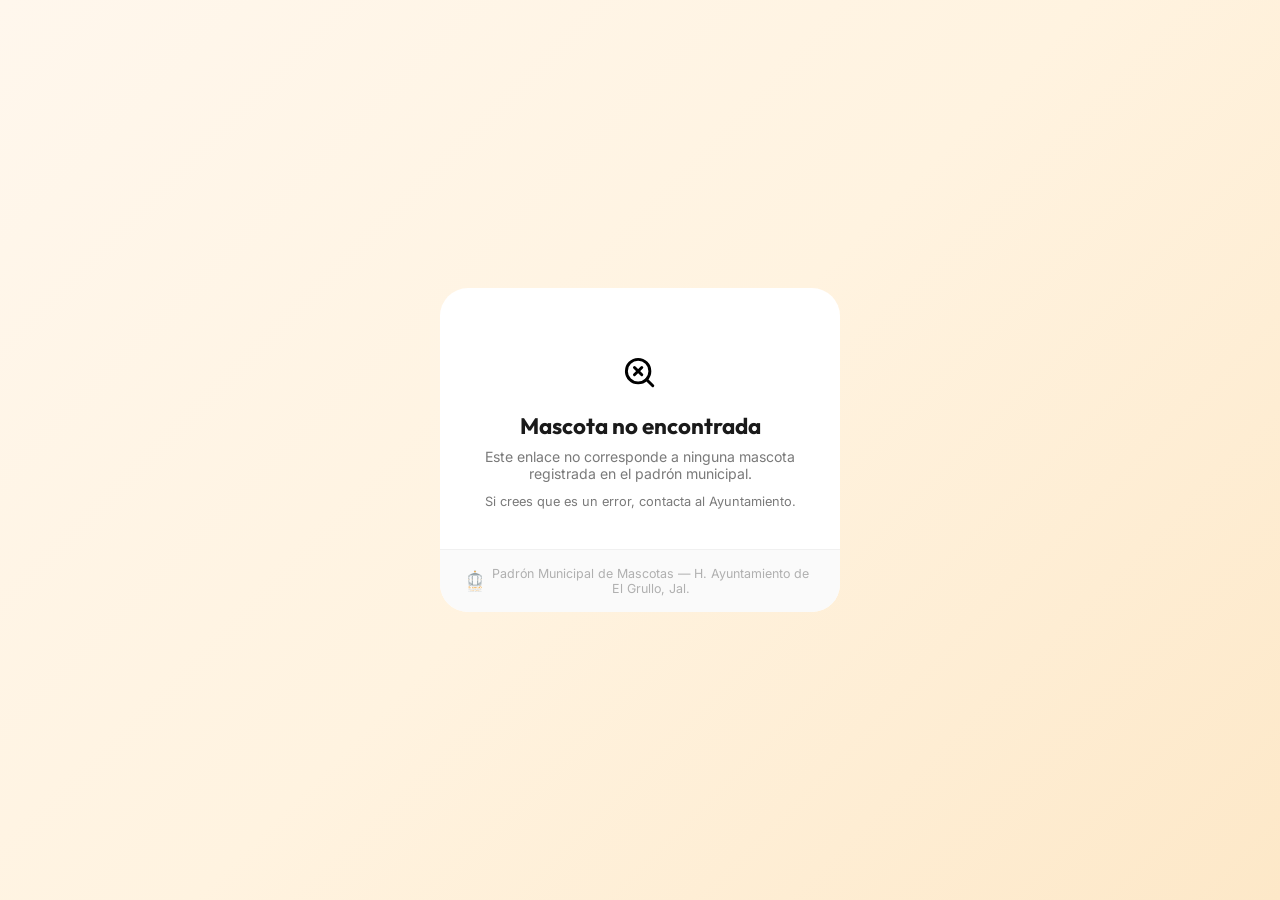
<file: web/mascota.html>
<!DOCTYPE html>
<html lang="es">
<head>
  <meta charset="UTF-8" />
  <meta name="viewport" content="width=device-width, initial-scale=1.0" />
  <meta name="description" content="Perfil público de mascota registrada en el Padrón Municipal de Mascotas de El Grullo, Jalisco." />
  <title>Mascota — Padrón de El Grullo</title>
  <link rel="icon" type="image/png" href="Imagenes/favicon-escudo.png" />
  <link rel="preconnect" href="https://fonts.googleapis.com" />
  <link rel="stylesheet" href="https://fonts.googleapis.com/css2?family=Outfit:wght@400;600;700;800&family=Inter:wght@400;500;600&display=swap" />
  <style>
    *, *::before, *::after { box-sizing: border-box; margin: 0; padding: 0; }
    body {
      font-family: 'Inter', sans-serif;
      background: linear-gradient(135deg, #fff7ed 0%, #fff3e0 50%, #fde8c8 100%);
      min-height: 100vh;
      display: flex;
      align-items: center;
      justify-content: center;
      padding: 24px;
    }

    .card {
      background: white;
      border-radius: 28px;
      box-shadow: 0 20px 60px rgba(var(--orange-rgb),.18), 0 4px 16px rgba(0,0,0,.08);
      max-width: 400px;
      width: 100%;
      overflow: hidden;
      animation: slideUp .45s cubic-bezier(.34,1.56,.64,1) both;
    }

    @keyframes slideUp {
      from { opacity: 0; transform: translateY(32px) scale(.96); }
      to   { opacity: 1; transform: translateY(0)    scale(1);   }
    }

    /* ── Header ── */
    .card-header {
      background: linear-gradient(135deg, #F27A00 0%, #FF9A2E 100%);
      padding: 28px 28px 20px;
      text-align: center;
      position: relative;
    }
    .card-header-badge {
      display: inline-flex;
      align-items: center;
      gap: 6px;
      background: rgba(255,255,255,.2);
      border: 1px solid rgba(255,255,255,.35);
      border-radius: 99px;
      padding: 4px 14px;
      font-size: .72rem;
      font-weight: 700;
      color: white;
      letter-spacing: .04em;
      margin-bottom: 16px;
    }
    .card-avatar {
      width: 100px;
      height: 100px;
      border-radius: 50%;
      border: 4px solid white;
      background: rgba(255,255,255,.25);
      margin: 0 auto 12px;
      display: flex;
      align-items: center;
      justify-content: center;
      font-size: 3rem;
      overflow: hidden;
      box-shadow: 0 4px 16px rgba(0,0,0,.15);
    }
    .card-avatar img { width: 100%; height: 100%; object-fit: cover; }
    .card-avatar .icon-line { width: 48px; height: 48px; color: white; }
    .card-pet-name {
      font-family: 'Outfit', sans-serif;
      font-size: 2rem;
      font-weight: 800;
      color: white;
      letter-spacing: -.02em;
    }
    .card-pet-sub {
      font-size: .9rem;
      color: rgba(255,255,255,.85);
      margin-top: 4px;
    }

    /* ── Body ── */
    .card-body { padding: 24px 28px; }

    .info-row {
      display: flex;
      align-items: flex-start;
      gap: 14px;
      padding: 12px 0;
      border-bottom: 1px solid #f0f0f0;
    }
    .info-row:last-child { border-bottom: none; }
    .info-icon {
      width: 38px;
      height: 38px;
      background: #FFF3E6;
      border-radius: 10px;
      display: flex;
      align-items: center;
      justify-content: center;
      font-size: 1.1rem;
      flex-shrink: 0;
    }
    .info-content {}
    .icon-line { width: 1.1rem; height: 1.1rem; stroke: currentColor; display: inline-block; vertical-align: -0.15em; }
    .info-label {
      font-size: .68rem;
      font-weight: 700;
      text-transform: uppercase;
      letter-spacing: .08em;
      color: #B0B0B0;
      margin-bottom: 2px;
    }
    .info-value {
      font-size: .95rem;
      font-weight: 600;
      color: #1A1A1A;
      line-height: 1.3;
    }
    .info-value.mono {
      font-family: monospace;
      font-size: .88rem;
      color: #C96200;
    }

    /* ── Call button ── */
    .call-btn {
      display: flex;
      align-items: center;
      justify-content: center;
      gap: 10px;
      width: 100%;
      padding: 15px;
      background: linear-gradient(135deg, #F27A00, #FF9A2E);
      color: white;
      border: none;
      border-radius: 14px;
      font-family: 'Outfit', sans-serif;
      font-size: 1rem;
      font-weight: 700;
      cursor: pointer;
      text-decoration: none;
      margin-top: 20px;
      transition: all .25s ease;
      box-shadow: 0 4px 16px rgba(var(--orange-rgb),.35);
    }
    .call-btn:hover { transform: translateY(-2px); box-shadow: 0 8px 24px rgba(var(--orange-rgb),.45); }
    .call-btn:active { transform: translateY(0); }

    .sms-btn {
      display: flex;
      align-items: center;
      justify-content: center;
      gap: 10px;
      width: 100%;
      padding: 13px;
      background: white;
      color: #1A1A1A;
      border: 1.5px solid #E0E0E0;
      border-radius: 14px;
      font-family: 'Outfit', sans-serif;
      font-size: .95rem;
      font-weight: 600;
      cursor: pointer;
      text-decoration: none;
      margin-top: 10px;
      transition: all .25s ease;
    }
    .sms-btn:hover { border-color: #F27A00; color: #F27A00; }

    /* ── Footer ── */
    .card-footer {
      background: #fafafa;
      border-top: 1px solid #f0f0f0;
      padding: 16px 28px;
      text-align: center;
    }
    .card-footer-logo {
      display: flex;
      align-items: center;
      justify-content: center;
      gap: 8px;
      color: #B0B0B0;
      font-size: .78rem;
    }
    .card-footer-logo strong { color: #F27A00; }

    /* ── Estatus badge ── */
    .estatus-pill {
      display: inline-flex;
      align-items: center;
      gap: 4px;
      padding: 3px 10px;
      border-radius: 99px;
      font-size: .72rem;
      font-weight: 700;
    }
    .pill-alta { background: #E8F5E9; color: #2E7D32; }
    .pill-baja { background: #F5F5F5; color: #9E9E9E; }

    /* ── Not found ── */
    .not-found {
      text-align: center;
      padding: 40px 28px;
    }
    .not-found-icon { font-size: 3.5rem; margin-bottom: 16px; }
    .not-found h2 { font-family: 'Outfit', sans-serif; font-size: 1.4rem; color: #1A1A1A; margin-bottom: 8px; }
    .not-found p  { font-size: .88rem; color: #7A7A7A; }
  </style>
</head>
<body>

<div class="card" id="pet-card">
  <!-- JS will render content here -->
  <div class="not-found">
    <div class="not-found-icon"><svg class="icon-line" viewBox="0 0 24 24" fill="none" stroke-width="2" stroke-linecap="round" stroke-linejoin="round" style="width:2.2rem;height:2.2rem;"><path d="m21 21-4.34-4.34" /><circle cx="11" cy="11" r="8" /></svg></div>
    <h2>Cargando...</h2>
    <p>Buscando información de la mascota.</p>
  </div>
</div>

<script src="js/api-client.js"></script>
<script>
// ── Read public token from URL params ──
// No es el folio: es un valor aleatorio (token_publico) para que un folio
// adivinado/consecutivo no alcance para consultar los datos de nadie.
const params = new URLSearchParams(window.location.search);
const publicToken = params.get('token');

const ICON_DOG = '<svg class="icon-line" viewBox="0 0 24 24" fill="none" stroke-width="2" stroke-linecap="round" stroke-linejoin="round"><path d="M11.25 16.25h1.5L12 17z" /><path d="M16 14v.5" /><path d="M4.42 11.247A13.152 13.152 0 0 0 4 14.556C4 18.728 7.582 21 12 21s8-2.272 8-6.444a11.702 11.702 0 0 0-.493-3.309" /><path d="M8 14v.5" /><path d="M8.5 8.5c-.384 1.05-1.083 2.028-2.344 2.5-1.931.722-3.576-.297-3.656-1-.113-.994 1.177-6.53 4-7 1.923-.321 3.651.845 3.651 2.235A7.497 7.497 0 0 1 14 5.277c0-1.39 1.844-2.598 3.767-2.277 2.823.47 4.113 6.006 4 7-.08.703-1.725 1.722-3.656 1-1.261-.472-1.855-1.45-2.239-2.5" /></svg>';
const ICON_CAT = '<svg class="icon-line" viewBox="0 0 24 24" fill="none" stroke-width="2" stroke-linecap="round" stroke-linejoin="round"><path d="M12 5c.67 0 1.35.09 2 .26 1.78-2 5.03-2.84 6.42-2.26 1.4.58-.42 7-.42 7 .57 1.07 1 2.24 1 3.44C21 17.9 16.97 21 12 21s-9-3-9-7.56c0-1.25.5-2.4 1-3.44 0 0-1.89-6.42-.5-7 1.39-.58 4.72.23 6.5 2.23A9.04 9.04 0 0 1 12 5Z" /><path d="M8 14v.5" /><path d="M16 14v.5" /><path d="M11.25 16.25h1.5L12 17l-.75-.75Z" /></svg>';
const ICON_ID = '<svg class="icon-line" viewBox="0 0 24 24" fill="none" stroke-width="2" stroke-linecap="round" stroke-linejoin="round"><path d="M16 10h2" /><path d="M16 14h2" /><path d="M6.17 15a3 3 0 0 1 5.66 0" /><circle cx="9" cy="11" r="2" /><rect x="2" y="5" width="20" height="14" rx="2" /></svg>';
const ICON_VENUS = '<svg class="icon-line" viewBox="0 0 24 24" fill="none" stroke-width="2" stroke-linecap="round" stroke-linejoin="round"><path d="M12 15v7" /><path d="M9 19h6" /><circle cx="12" cy="9" r="6" /></svg>';
const ICON_MARS = '<svg class="icon-line" viewBox="0 0 24 24" fill="none" stroke-width="2" stroke-linecap="round" stroke-linejoin="round"><path d="M16 3h5v5" /><path d="m21 3-6.75 6.75" /><circle cx="10" cy="14" r="6" /></svg>';
const ICON_PALETTE = '<svg class="icon-line" viewBox="0 0 24 24" fill="none" stroke-width="2" stroke-linecap="round" stroke-linejoin="round"><path d="M12 22a1 1 0 0 1 0-20 10 9 0 0 1 10 9 5 5 0 0 1-5 5h-2.25a1.75 1.75 0 0 0-1.4 2.8l.3.4a1.75 1.75 0 0 1-1.4 2.8z" /><circle cx="13.5" cy="6.5" r=".5" fill="currentColor" /><circle cx="17.5" cy="10.5" r=".5" fill="currentColor" /><circle cx="6.5" cy="12.5" r=".5" fill="currentColor" /><circle cx="8.5" cy="7.5" r=".5" fill="currentColor" /></svg>';
const ICON_SEARCH = '<svg class="icon-line" viewBox="0 0 24 24" fill="none" stroke-width="2" stroke-linecap="round" stroke-linejoin="round"><path d="m21 21-4.34-4.34" /><circle cx="11" cy="11" r="8" /></svg>';
const ICON_USER = '<svg class="icon-line" viewBox="0 0 24 24" fill="none" stroke-width="2" stroke-linecap="round" stroke-linejoin="round"><path d="M19 21v-2a4 4 0 0 0-4-4H9a4 4 0 0 0-4 4v2" /><circle cx="12" cy="7" r="4" /></svg>';
const ICON_PHONE = '<svg class="icon-line" viewBox="0 0 24 24" fill="none" stroke-width="2" stroke-linecap="round" stroke-linejoin="round"><path d="M13.832 16.568a1 1 0 0 0 1.213-.303l.355-.465A2 2 0 0 1 17 15h3a2 2 0 0 1 2 2v3a2 2 0 0 1-2 2A18 18 0 0 1 2 4a2 2 0 0 1 2-2h3a2 2 0 0 1 2 2v3a2 2 0 0 1-.8 1.6l-.468.351a1 1 0 0 0-.292 1.233 14 14 0 0 0 6.392 6.384" /></svg>';
const ICON_PIN = '<svg class="icon-line" viewBox="0 0 24 24" fill="none" stroke-width="2" stroke-linecap="round" stroke-linejoin="round"><path d="M20 10c0 4.993-5.539 10.193-7.399 11.799a1 1 0 0 1-1.202 0C9.539 20.193 4 14.993 4 10a8 8 0 0 1 16 0" /><circle cx="12" cy="10" r="3" /></svg>';
const ICON_MSG = '<svg class="icon-line" viewBox="0 0 24 24" fill="none" stroke-width="2" stroke-linecap="round" stroke-linejoin="round"><path d="M2.992 16.342a2 2 0 0 1 .094 1.167l-1.065 3.29a1 1 0 0 0 1.236 1.168l3.413-.998a2 2 0 0 1 1.099.092 10 10 0 1 0-4.777-4.719" /></svg>';

function renderPet(pet) {
  const estaEspecie = pet.especie === 'gato' ? ICON_CAT : ICON_DOG;
  const estatusPill = pet.estatus === 'Alta'
    ? '<span class="estatus-pill pill-alta">● Alta</span>'
    : '<span class="estatus-pill pill-baja">● Baja</span>';

  const avatarContent = pet.foto_url && pet.foto_url.length > 10
    ? `<img src="${pet.foto_url}" alt="${pet.nombre}" />`
    : estaEspecie;

  const telefono = pet.telefono || '';
  const telefonoLimpio = telefono.replace(/\D/g, '');

  document.getElementById('pet-card').innerHTML = `
    <div class="card-header">
      <div class="card-header-badge">
        <img src="Imagenes/Logo blanco.png" alt="El Grullo" style="height:18px; width:auto; vertical-align:middle;" />
        Padrón Municipal de Mascotas · El Grullo
      </div>
      <div class="card-avatar">${avatarContent}</div>
      <div class="card-pet-name">${pet.nombre}</div>
      <div class="card-pet-sub">${pet.especie.charAt(0).toUpperCase() + pet.especie.slice(1)}${pet.raza ? ' · ' + pet.raza : ''} &nbsp; ${estatusPill}</div>
    </div>

    <div class="card-body">

      <div class="info-row">
        <div class="info-icon">${ICON_ID}</div>
        <div class="info-content">
          <div class="info-label">Folio</div>
          <div class="info-value mono">${pet.id}</div>
        </div>
      </div>

      ${pet.sexo ? `
      <div class="info-row">
        <div class="info-icon">${pet.sexo === 'hembra' ? ICON_VENUS : ICON_MARS}</div>
        <div class="info-content">
          <div class="info-label">Sexo · Edad</div>
          <div class="info-value">${pet.sexo.charAt(0).toUpperCase() + pet.sexo.slice(1)}${pet.edad_label ? ' · ' + pet.edad_label : ''}</div>
        </div>
      </div>` : ''}

      ${pet.color ? `
      <div class="info-row">
        <div class="info-icon">${ICON_PALETTE}</div>
        <div class="info-content">
          <div class="info-label">Color</div>
          <div class="info-value">${pet.color}</div>
        </div>
      </div>` : ''}

      ${pet.senias_particulares ? `
      <div class="info-row">
        <div class="info-icon">${ICON_SEARCH}</div>
        <div class="info-content">
          <div class="info-label">Señas particulares</div>
          <div class="info-value">${pet.senias_particulares}</div>
        </div>
      </div>` : ''}

      <div class="info-row">
        <div class="info-icon">${ICON_USER}</div>
        <div class="info-content">
          <div class="info-label">Dueño / Responsable</div>
          <div class="info-value">${pet.persona || '—'}</div>
        </div>
      </div>

      ${telefono ? `
      <div class="info-row">
        <div class="info-icon">${ICON_PHONE}</div>
        <div class="info-content">
          <div class="info-label">Número de contacto</div>
          <div class="info-value">${telefono}</div>
        </div>
      </div>` : ''}

      ${pet.colonia ? `
      <div class="info-row">
        <div class="info-icon">${ICON_PIN}</div>
        <div class="info-content">
          <div class="info-label">Colonia</div>
          <div class="info-value">${pet.colonia}${pet.direccion ? ' · ' + pet.direccion : ''}</div>
        </div>
      </div>` : ''}

      ${telefono ? `
        <a class="call-btn" href="tel:${telefonoLimpio}">
          ${ICON_PHONE} Llamar al dueño
        </a>
        <a class="sms-btn" href="sms:${telefonoLimpio}">
          ${ICON_MSG} Enviar mensaje
        </a>
      ` : ''}
    </div>

    <div class="card-footer">
      <div class="card-footer-logo" style="display:flex; align-items:center; justify-content:center; gap:8px;">
        <img src="Imagenes/LOGO 1.png" alt="H. Ayuntamiento" style="height:22px; width:auto;" />
        Registrado en el Padrón Municipal de Mascotas — H. Ayuntamiento de El Grullo, Jal.
      </div>
    </div>
  `;
}

function renderNotFound() {
  document.getElementById('pet-card').innerHTML = `
    <div class="not-found">
      <div class="not-found-icon"><svg class="icon-line" viewBox="0 0 24 24" fill="none" stroke-width="2" stroke-linecap="round" stroke-linejoin="round" style="width:2.2rem;height:2.2rem;"><path d="m13.5 8.5-5 5" /><path d="m8.5 8.5 5 5" /><circle cx="11" cy="11" r="8" /><path d="m21 21-4.3-4.3" /></svg></div>
      <h2>Mascota no encontrada</h2>
      <p>Este enlace no corresponde a ninguna mascota registrada en el padrón municipal.</p>
      <p style="margin-top:12px; font-size:.8rem;">Si crees que es un error, contacta al Ayuntamiento.</p>
    </div>
    <div class="card-footer">
      <div class="card-footer-logo" style="display:flex; align-items:center; justify-content:center; gap:8px;">
        <img src="Imagenes/LOGO 1.png" alt="H. Ayuntamiento" style="height:22px; width:auto;" />
        Padrón Municipal de Mascotas — H. Ayuntamiento de El Grullo, Jal.
      </div>
    </div>
  `;
}

// ── Find pet (endpoint público, sin sesión) ──
async function findPet(token) {
  if (!token) return null;
  try {
    return await apiGetMascotaPublica(token);
  } catch (e) {
    return null;
  }
}

(async () => {
  const pet = await findPet(publicToken);
  if (pet) {
    renderPet(pet);
    // pet.nombre ya viene escapado del servidor (clean()) — document.title
    // no decodifica entidades (a diferencia de innerHTML en renderPet()),
    // así que sin esto la pestaña mostraba literalmente "&lt;...&gt;"
    // (Falla 21, Reporte_fallas_PRUEBA_GENERAL_2026-11-22.txt).
    document.title = `${unescapeHtmlEntities(pet.nombre)} — Padrón de El Grullo`;
  } else {
    renderNotFound();
  }
})();
</script>

</body>
</html>
</file>
